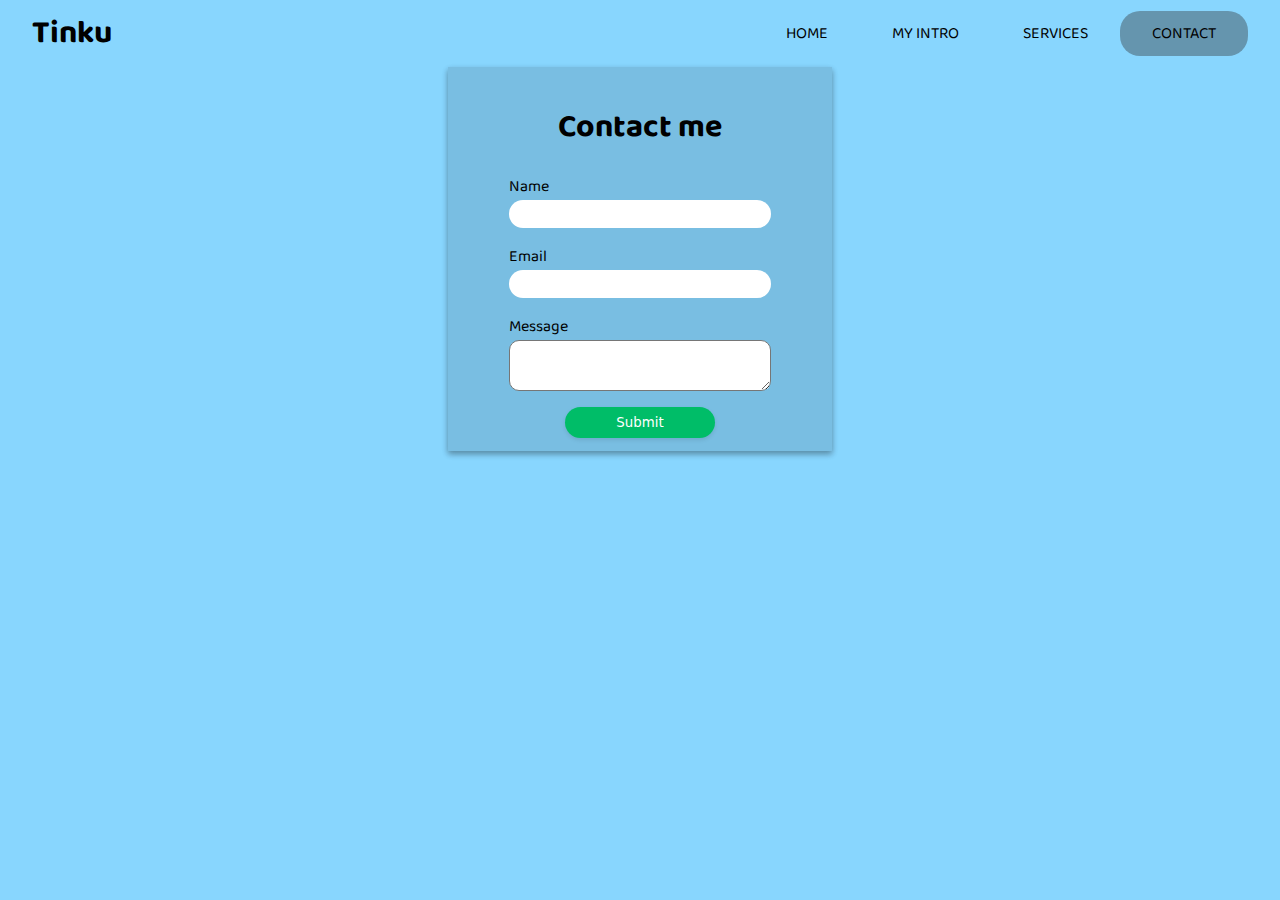
<file: contact.html>
<!DOCTYPE html>
<html lang="en">

<head>
    <meta charset="UTF-8">
    <meta http-equiv="X-UA-Compatible" content="IE=edge">
    <meta name="viewport" content="width=device-width, initial-scale=1.0">
    <title>Document</title>
    <link rel="stylesheet" href="contact.css">
</head>
<body>
    <div class="container">
    <div class="sidebar">
      <h2 class="headName">Tinku</h2>
        <nav>
            <ul>
                <li><a href="/">HOME</a></li>
                <li><a href="/intro.html">MY INTRO</a></li>
                <!-- <li><a href="/cv.html">CV</a></li> -->
                <li><a href="/services.html">SERVICES</a></li>
                <li><a class="active" href="/contact.html">CONTACT</a></li>
            </ul>
        </nav>
    </div>
    
    <div class="contactform">
        <h1>Contact me </h1>
        <form>
          <div class="Contect">
            <span>Name</span>
            <input type="text" >
          </div>
          <div class="Contect">
            <span>Email</span>
            <input type="email" >
          </div>
          <div class="Contect">
            <span>Message</span>
            <textarea name="textarea" class="text" id="" rows="3" cols="30" rows="10"></textarea>
          </div>
            <button type="submit" class="btn btn-sm">Submit</button>
          </form>
    </div>
        
    
    </div>
</body>

</html>
</file>
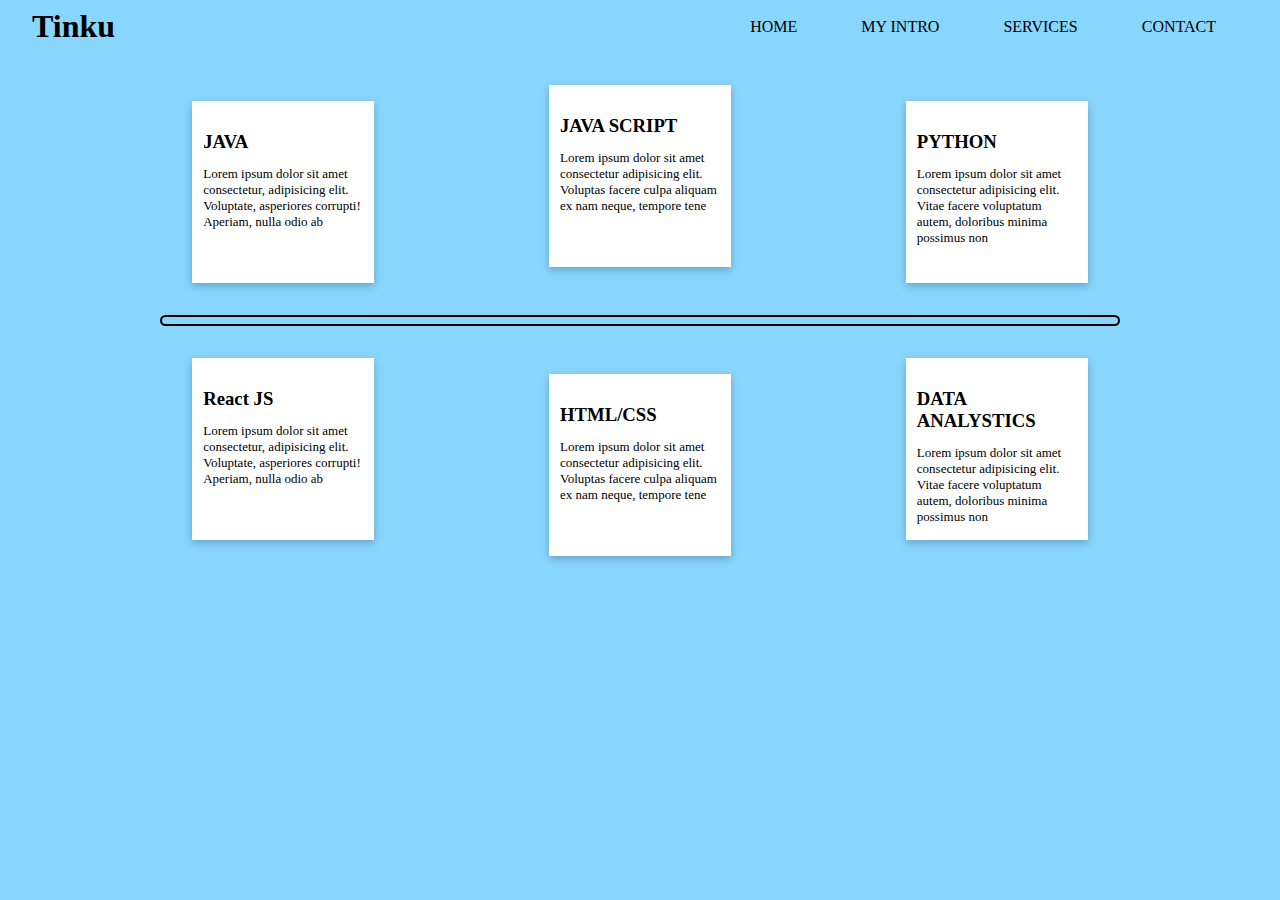
<file: services.html>
<!DOCTYPE html>
<html lang="en">

<head>
    <meta charset="UTF-8">
    <meta http-equiv="X-UA-Compatible" content="IE=edge">
    <meta name="viewport" content="width=device-width, initial-scale=1.0">
    <title>Document</title>
    <link rel="stylesheet" href="services.css">
</head>
<body>
    
    <div class="sidebar">
      <h2 class="headName">Tinku</h2>

        <nav>
            <ul>
                <li><a href="/">HOME</a></li>
                <li><a href="/intro.html">MY INTRO</a></li>
                <!-- <li><a href="/cv.html">CV</a></li> -->
                <li><a href="/services.html">SERVICES</a></li>
                <li><a href="/contact.html">CONTACT</a></lic>

            </ul>
        </nav>
    </div>
    <div class="main">
        
        <div class="cards1">

            <div class="card">
            <h3>JAVA</h3>
                <p>  Lorem ipsum dolor sit amet consectetur, adipisicing elit. Voluptate, asperiores corrupti! Aperiam, nulla odio ab </p>
                
            </div>
            <div class="card moveUP">
                <h3>JAVA SCRIPT</h3>
                <p>Lorem ipsum dolor sit amet consectetur adipisicing elit. Voluptas facere culpa aliquam ex nam neque, tempore tene</p>
                
            </div>
            <div class="card">
            <h3>PYTHON</h3>
            <p>Lorem ipsum dolor sit amet consectetur adipisicing elit. Vitae facere voluptatum autem, doloribus minima possimus non</p>
            
            
             </div>
         </div>
        <div class="bord"></div>
        <div class="cards1">

            <div class="card">
            <h3>React JS</h3>
                <p>  Lorem ipsum dolor sit amet consectetur, adipisicing elit. Voluptate, asperiores corrupti! Aperiam, nulla odio ab </p>
                
            </div>
            <div class="card moveDown">
                <h3>HTML/CSS</h3>
                <p>Lorem ipsum dolor sit amet consectetur adipisicing elit. Voluptas facere culpa aliquam ex nam neque, tempore tene</p>
                
            </div>
            <div class="card">
            <h3>DATA ANALYSTICS</h3>
            <p>Lorem ipsum dolor sit amet consectetur adipisicing elit. Vitae facere voluptatum autem, doloribus minima possimus non</p>
            
            
             </div>
         </div>

    

    </div>
</body>

</html>
</file>
<file: contact.css>
@import url('https://fonts.googleapis.com/css2?family=Baloo+Bhai+2:wght@400;500&family=Instrument+Serif&family=Libre+Franklin:ital,wght@0,100;1,100&family=Poppins:wght@300&family=Roboto:wght@100&display=swap');

body{
    margin: 0;
    padding: 0;
    font-family: 'Baloo Bhai 2', cursive;
    background: #88d6fe;
}
.sidebar{
    padding: 0.5rem 2rem;
    display: flex;
    justify-content: space-between;
}
.headName{
    font-size: 2rem;
    font-family: 'Baloo Bhai 2', cursive;
    margin: 0;
}
nav{
    display: flex;
    
    justify-content: center;
    align-items: center;
}
nav ul{
    display: flex;
    margin: 0;
}
.sidebar nav li{
    list-style: none;
    font-size: 1rem;
    


}


.sidebar nav li a{
    text-decoration: none;
    color:black;
    padding: 0.6rem 2rem;
    border-radius: 20px;
   
    
}
.active{
    background: #6595ae;
    color: white;
}

.sidebar nav li a:hover{
    background: #6595ae;
    color: white;
}

.contactform{
    display: flex;
    flex-direction: column;
    margin: auto;
    padding: 2rem;
    height: 20rem;
    width: 20rem;
    justify-content: center;
    align-items: center;
    text-align: center;
    /* border: 20px solid beige; */
    background:#0000001c;
   box-shadow: rgba(0, 0, 0, 0.16) 0px 3px 6px, rgba(0, 0, 0, 0.23) 0px 3px 6px;
}

form{
    display: flex;
    flex-direction: column;
}

form .Contect{
    display: flex;
    flex-direction: column;
    text-align: left;
}

form div{
    margin-bottom: 1rem ;
}

form .Contect input{
    border: none;
    border-radius: 20px;
    padding:0.4rem  ;
    transform: scale(1);
}

.text{
    border-radius: 10px;
}
.btn{
    margin: 0rem 3.5rem;
    background-color: initial;
    background-image: linear-gradient(-180deg, #00D775, #00BD68);
    padding: 0.5rem;
    box-shadow: rgba(0, 0, 0, 0.1) 0 2px 4px;
    border: none;
    border-radius: 20px;
    font-family: Inter,-apple-system,system-ui,Roboto,"Helvetica Neue",Arial,sans-serif;
    color: #FFFFFF;
  cursor: pointer;
  display: inline-block;
}
.btn{
    background: #00bd68;
}
</file>
<file: services.css>
body{
    margin: 0;
    padding: 0;
    font-family: 'Baloo Bhai 2', cursive;
    background: #88d6fe;



    
}
.sidebar{
    padding: 0.5rem 2rem;
    display: flex;
    justify-content: space-between;
    background: #88d6fe;
}
.headName{
    font-size: 2rem;
    font-family: 'Baloo Bhai 2', cursive;
    margin: 0;
}
nav{
    display: flex;
    
    justify-content: center;
    align-items: center;
}
nav ul{
    display: flex;
    margin: 0;
}
.sidebar nav li{
    list-style: none;
    font-size: 1rem;
    


}


.sidebar nav li a{
    text-decoration: none;
    color:black;
    padding: 0.6rem 2rem;
    border-radius: 20px;
   
    
}
.active{
    background: #6595ae;
    color: white;
}

.sidebar nav li a:hover{
    background: #6595ae;
    color: white;
}




 .main{
    
    display: flex;
    margin: 1rem;
    padding: 2rem;
    flex-direction: column;
    

    
 }

 .cards1{
    display: flex;
    
   justify-content: space-between;
    margin: 0 9rem;
 }
 .card{
    box-shadow: rgba(0, 0, 0, 0.24) 0px 3px 8px;
    /* background: #6595ae; */
    padding: 0.7rem;
    height: 10rem;
    width: 10rem;
    background: white;

 }

 .card p{
    font-size: small;
 }
 .card h3{
    margin-bottom: 0.5rem;
 }
 .moveUP{
    margin-top: -1rem;
 }
 .bord{
    
    border: 2px solid black;
    padding: 0.2rem;
    margin: 2rem 7rem;
    border-radius: 10px;
 }
 .moveDown{
    margin-top: 1rem;
 }
</file>
